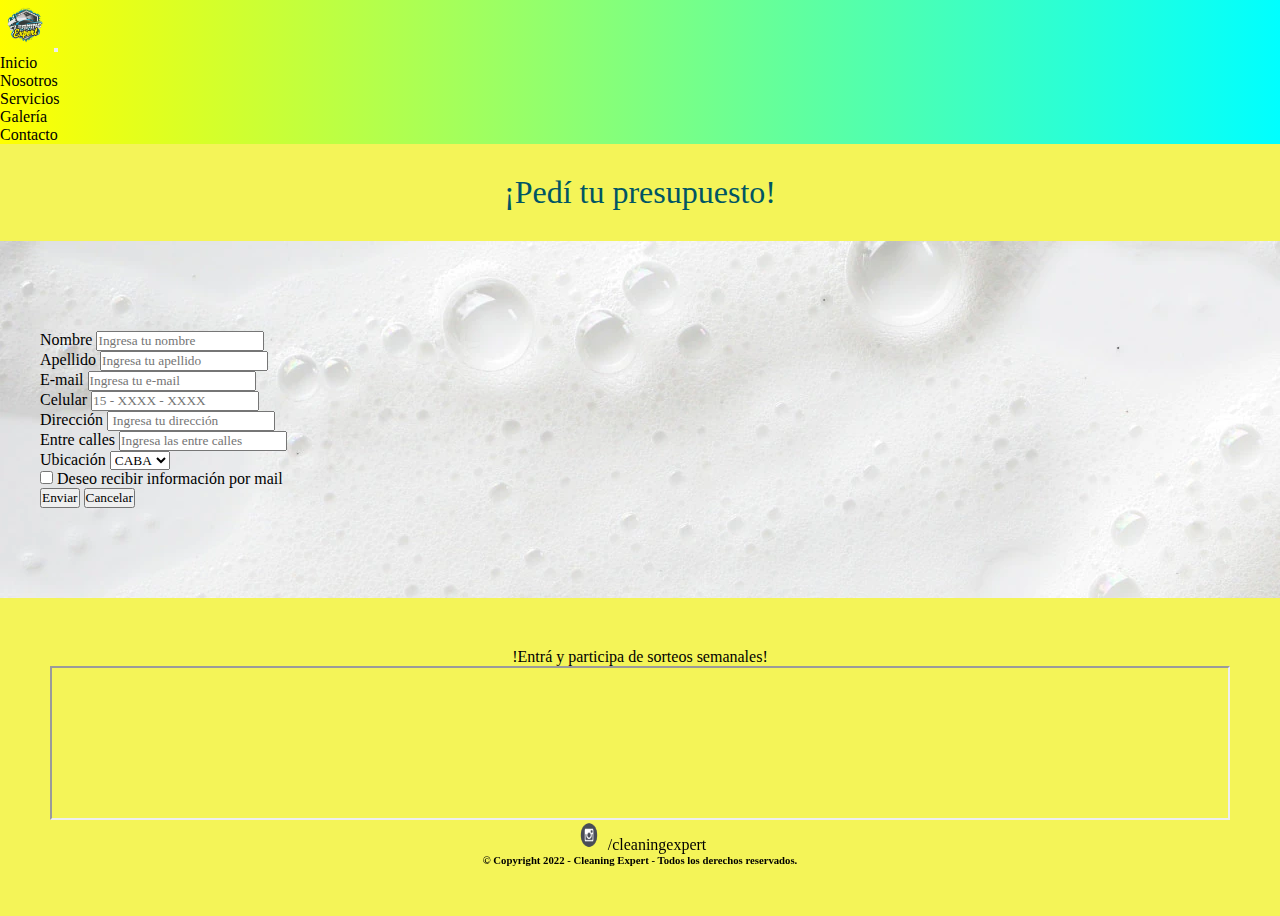
<file: paginas/contacto.html>
<!DOCTYPE html>
<html lang="en">

<head>
  <meta charset="UTF-8" />
  <meta http-equiv="X-UA-Compatible" content="IE=edge" />
  <meta name="viewport" content="width=device-width, initial-scale=1.0" />
  <link rel="shortcut icon" href="../imagenes/logo.png" />
  <!-- CSS only -->
  <link href="https://cdn.jsdelivr.net/npm/bootstrap@5.2.1/dist/css/bootstrap.min.css" rel="stylesheet"
    integrity="sha384-iYQeCzEYFbKjA/T2uDLTpkwGzCiq6soy8tYaI1GyVh/UjpbCx/TYkiZhlZB6+fzT" crossorigin="anonymous">
  <link rel="stylesheet" href="../Styles/Styles.css" />
  <title>contacto Cleaning Expert</title>
</head>

<body>
  <header class="header">
    <div class="contenedor">
      <h1>Cleaning Expert</h1>
      <nav class="navbar navbar-expand-lg bg-none">
        <div class="container-fluid">
          <a class="navbar-brand" href="#"><img src="../imagenes/logo.png" alt="logo" width="50px" height="50px"></a>
          <button class="navbar-toggler" type="button" data-bs-toggle="collapse"
            data-bs-target="#navbarSupportedContent" aria-controls="navbarSupportedContent" aria-expanded="false"
            aria-label="Toggle navigation">
            <span class="navbar-toggler-icon"></span>
          </button>
          <div class="collapse navbar-collapse" id="navbarSupportedContent">
            <ul class="navbar-nav me-auto mb-2 mb-lg-0">
              <li class="nav-item">
                <a class="nav-link active" aria-current="page" href="../index.html">Inicio</a>
              </li>
              <li class="nav-item">
                <a class="nav-link" href="./nosotros.html">Nosotros</a>
              </li>
              <li class="nav-item">
                <a class="nav-link" href="./servicios.html">Servicios</a>
              </li>
              <li class="nav-item">
                <a class="nav-link" href="./galeria.html">Galería</a>
              </li>
              <li class="nav-item">
                <a class="nav-link" href="./contacto.html">Contacto</a>
              </li>
          </div>
        </div>
      </nav>
  </header>
  <main class="main">
    <div class="main__bienvenida">
      <div class="contenedor">
        <h2>¡Pedí tu presupuesto!</h2>
      </div>
    </div>
    <div class="main__caracteristicas">
      <div class="contenedor">
      </div>
      <section class="formulario">
        <form class="row g-3">
          <div class="col-md-6">
            <label for="inputEmail4" class="form-label">Nombre</label>
            <input type="text" class="form-control" id="inputnombre4" placeholder="Ingresa tu nombre">
          </div>
          <div class="col-md-6">
            <label for="inputapellido4" class="form-label">Apellido</label>
            <input type="text" class="form-control" id="inputapellido4" placeholder="Ingresa tu apellido">
          </div>
          <div class="col-12">
            <label for="inputEmail4" class="form-label">E-mail</label>
            <input type="text" class="form-control" id="inputemail" placeholder="Ingresa tu e-mail">
          </div>
          <div class="col-12">
            <label for="inputcelular2" class="form-label">Celular</label>
            <input type="text" class="form-control" id="inputcelular2" placeholder="15 - XXXX - XXXX">
          </div>
          <div class="col-md-6">
            <label for="inputdireccion" class="form-label">Dirección</label>
            <input type="text" class="form-control" id="inputdireccion" placeholder=" Ingresa tu dirección" >
          </div>
          <div class="col-md-2">
            <label for="inputcalles" class="form-label">Entre calles</label>
            <input type="text" class="form-control" id="inputcalles"
              placeholder="Ingresa las entre calles">
          </div>
          <div class="col-md-4">
            <label for="inputubicacion" class="form-label">Ubicación</label>
            <select id="inputubicacion" class="form-select">
              <option selected>CABA</option>
              <option>GBA</option>
            </select>
          </div>
          <div class="col-12">
            <div class="form-check">
              <input class="form-check-input" type="checkbox" id="gridCheck">
              <label class="form-check-label" for="gridCheck">
                Deseo recibir información por mail
              </label>
            </div>
          </div>
          <div class="col-12">
            <button type="submit" class="btn btn-primary">Enviar</button>
            <button type="submit" class="btn btn-primary">Cancelar</button>
          </div>
        </form>
      </section>
  </main>
  <footer class="footer">
    <div class="contenedor"></div>
    <div class="alert alert-primary" role="alert">
      !Entrá y participa de sorteos semanales!
    </div>
    <iframe src="https://www.instagram.com/cleaningexpert.ok/" frameborder="1px"></iframe>
    <footer>
      <img src="../imagenes/Instagram.png" alt="instagram de la marca" width="30px" height="30px">
      <a href="https://www.instagram.com/cleaningexpert.ok/">/cleaningexpert</a>
      <h6>© Copyright 2022 - Cleaning Expert - Todos los derechos reservados.</h6>
    </footer>
    <!-- JavaScript Bundle with Popper -->
    <script src="https://cdn.jsdelivr.net/npm/bootstrap@5.2.1/dist/js/bootstrap.bundle.min.js"
      integrity="sha384-u1OknCvxWvY5kfmNBILK2hRnQC3Pr17a+RTT6rIHI7NnikvbZlHgTPOOmMi466C8"
      crossorigin="anonymous"></script>
</body>

</html>
</file>
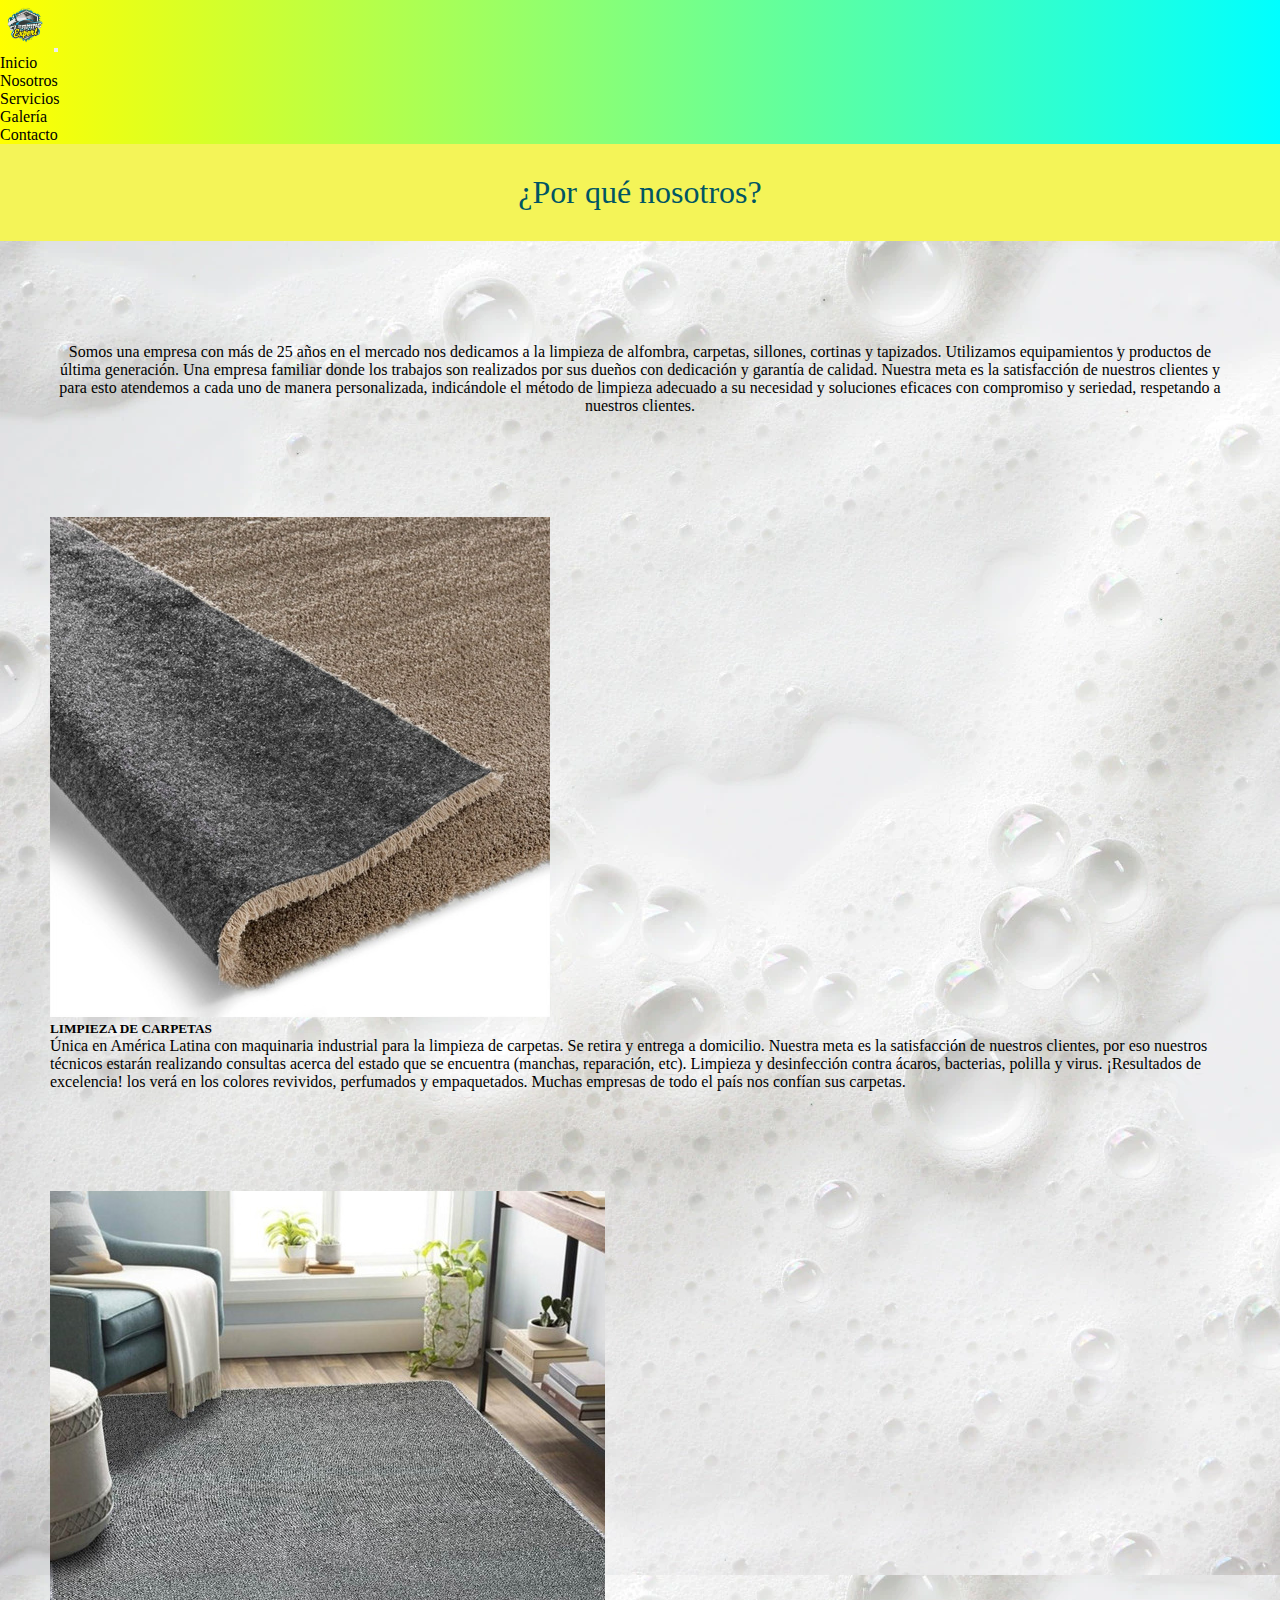
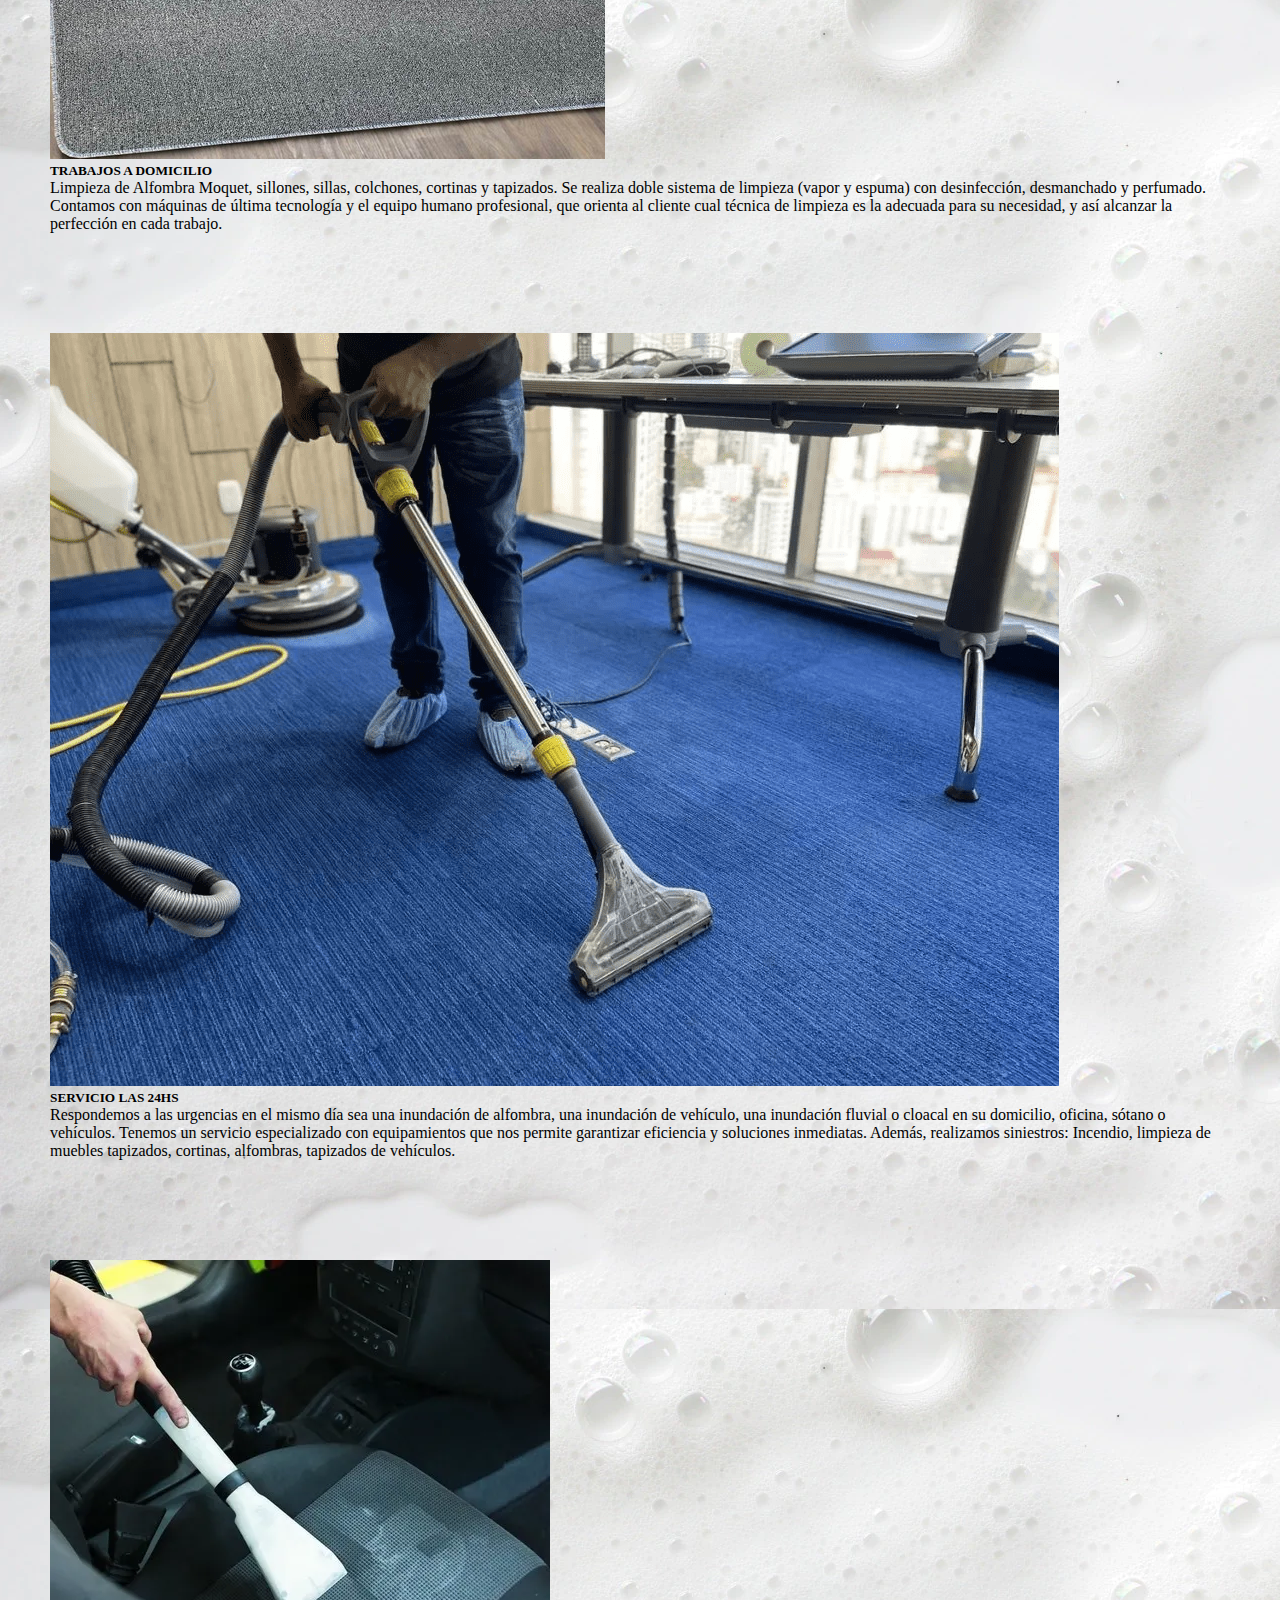
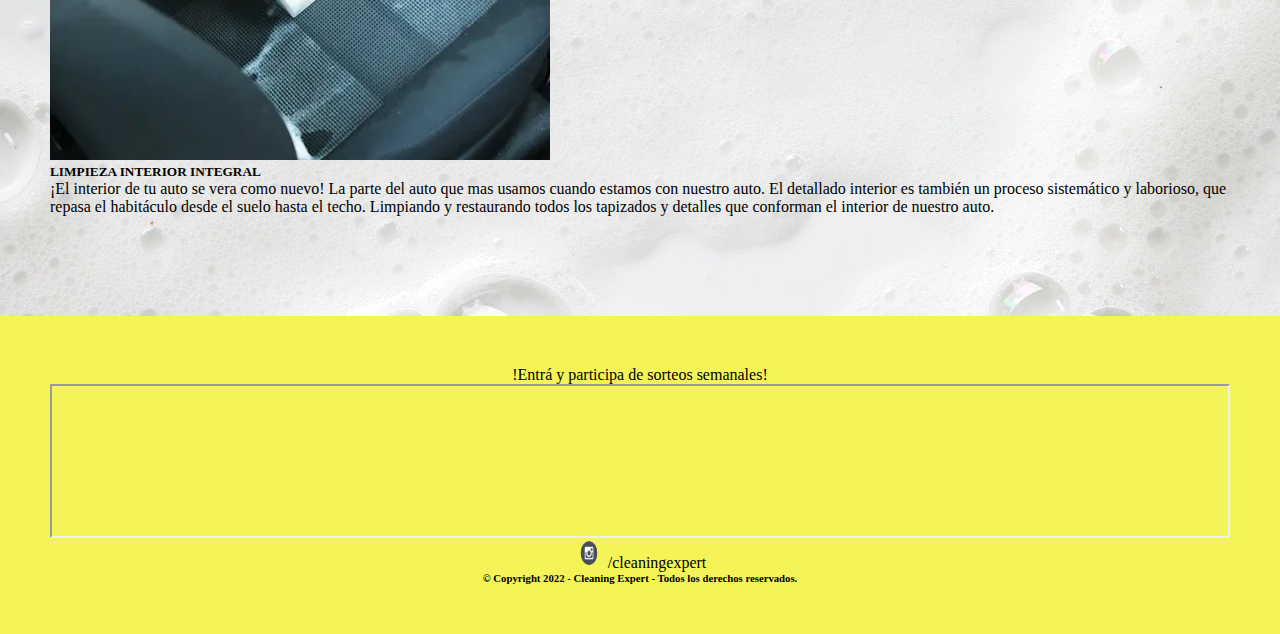
<file: paginas/nosotros.html>
<!DOCTYPE html>
<html lang="en">

<head>
  <meta charset="UTF-8" />
  <meta http-equiv="X-UA-Compatible" content="IE=edge" />
  <meta name="viewport" content="width=device-width, initial-scale=1.0" />
  <link rel="shortcut icon" href="../imagenes/logo.png" />
  <!-- CSS only -->
  <link href="https://cdn.jsdelivr.net/npm/bootstrap@5.2.1/dist/css/bootstrap.min.css" rel="stylesheet"
    integrity="sha384-iYQeCzEYFbKjA/T2uDLTpkwGzCiq6soy8tYaI1GyVh/UjpbCx/TYkiZhlZB6+fzT" crossorigin="anonymous">
  <link rel="stylesheet" href="../Styles/Styles.css" />
  <title>nosotros Cleaning Expert</title>
</head>

<body>
  <header class="header">
    <div class="contenedor">
      <h1>Cleaning Expert</h1>
      <nav class="navbar navbar-expand-lg bg-none">
        <div class="container-fluid">
          <a class="navbar-brand" href="#"><img src="../imagenes/logo.png" alt="logo" width="50px" height="50px"></a>
          <button class="navbar-toggler" type="button" data-bs-toggle="collapse"
            data-bs-target="#navbarSupportedContent" aria-controls="navbarSupportedContent" aria-expanded="false"
            aria-label="Toggle navigation">
            <span class="navbar-toggler-icon"></span>
          </button>
          <div class="collapse navbar-collapse" id="navbarSupportedContent">
            <ul class="navbar-nav me-auto mb-2 mb-lg-0">
              <li class="nav-item">
                <a class="nav-link active" aria-current="page" href="../index.html">Inicio</a>
              </li>
              <li class="nav-item">
                <a class="nav-link" href="./nosotros.html">Nosotros</a>
              </li>
              <li class="nav-item">
                <a class="nav-link" href="./servicios.html">Servicios</a>
              </li>
              <li class="nav-item">
                <a class="nav-link" href="./galeria.html">Galería</a>
              </li>
              <li class="nav-item">
                <a class="nav-link" href="./contacto.html">Contacto</a>
              </li>
          </div>
        </div>
      </nav>
  </header>
  <main class="main">
    <div class="main__bienvenida">
      <div class="contenedor">
        <h2>¿Por qué nosotros?</h2>
      </div>
    </div>
    <div class="main__caracteristicas">
      <div class="contenedor">
      </div>
      <div class="texto">
        Somos una empresa con más de 25 años en el mercado nos dedicamos a la limpieza de alfombra, carpetas, sillones,
        cortinas y tapizados. Utilizamos equipamientos y productos de última generación. Una empresa familiar donde los
        trabajos son realizados por sus dueños con dedicación y garantía de calidad.
        Nuestra meta es la satisfacción de nuestros clientes y para esto atendemos a cada uno de manera personalizada,
        indicándole el método de limpieza adecuado a su necesidad y soluciones eficaces con compromiso y seriedad,
        respetando a nuestros clientes.
      </div>
      <div class="row row-cols-1 row-cols-md-2 g-4">
        <div class="col">
          <div class="card">
            <img src="../imagenes/limpiezacarpetas.jpg" class="card-img-top" alt="limpiezacarpetas">
            <div class="card-body">
              <h5 class="card-title">LIMPIEZA DE CARPETAS</h5>
              <p class="card-text">Única en América Latina con maquinaria industrial para la limpieza de carpetas. Se
                retira y entrega a domicilio. Nuestra meta es la satisfacción de nuestros clientes, por eso nuestros
                técnicos estarán realizando consultas acerca del estado que se encuentra (manchas, reparación, etc).
                Limpieza y desinfección contra ácaros, bacterias, polilla y virus. ¡Resultados de excelencia! los verá
                en los colores revividos, perfumados y empaquetados. Muchas empresas de todo el país nos confían sus
                carpetas.</p>
            </div>
          </div>
        </div>
        <div class="col">
          <div class="card">
            <img src="../imagenes/Garantia.jpg" class="card-img-top" alt="Garantia">
            <div class="card-body">
              <h5 class="card-title">TRABAJOS A DOMICILIO</h5>
              <p class="card-text">Limpieza de Alfombra Moquet, sillones, sillas, colchones, cortinas y tapizados. Se
                realiza doble sistema de limpieza (vapor y espuma) con desinfección, desmanchado y perfumado. Contamos
                con máquinas de última tecnología y el equipo humano profesional, que orienta al cliente cual técnica de
                limpieza es la adecuada para su necesidad, y así alcanzar la perfección en cada trabajo.</p>
            </div>
          </div>
        </div>
        <div class="col">
          <div class="card">
            <img src="../imagenes/24HS.png" class="card-img-top" alt="urgencias">
            <div class="card-body">
              <h5 class="card-title">SERVICIO LAS 24HS</h5>
              <p class="card-text">Respondemos a las urgencias en el mismo día sea una inundación de alfombra, una
                inundación de vehículo, una inundación fluvial o cloacal en su domicilio, oficina, sótano o vehículos.
                Tenemos un servicio especializado con equipamientos que nos permite garantizar eficiencia y soluciones
                inmediatas. Además, realizamos siniestros: Incendio, limpieza de muebles tapizados, cortinas, alfombras,
                tapizados de vehículos.</p>
            </div>
          </div>
        </div>
        <div class="col">
          <div class="card">
            <img src="../imagenes/limpiezaautos.webp" class="card-img-top" alt="limpiezaAutos">
            <div class="card-body">
              <h5 class="card-title">LIMPIEZA INTERIOR INTEGRAL</h5>
              <p class="card-text">¡El interior de tu auto se vera como nuevo!
                La parte del auto que mas usamos cuando estamos con nuestro auto. El detallado interior es también un
                proceso sistemático y laborioso, que repasa el habitáculo desde el suelo hasta el techo. Limpiando y
                restaurando todos los tapizados y detalles que conforman el interior de nuestro auto.</p>
            </div>
          </div>
        </div>
  </main>
  <footer class="footer">
    <div class="contenedor"></div>
    <div class="alert alert-primary" role="alert">
      !Entrá y participa de sorteos semanales!
    </div>
    <iframe src="https://www.instagram.com/cleaningexpert.ok/" frameborder="1px"></iframe>
    <footer>
      <img src="../imagenes/Instagram.png" alt="instagram de la marca" width="30px" height="30px">
      <a href="https://www.instagram.com/cleaningexpert.ok/">/cleaningexpert</a>
      <h6>© Copyright 2022 - Cleaning Expert - Todos los derechos reservados.</h6>
    </footer>
    <!-- JavaScript Bundle with Popper -->
    <script src="https://cdn.jsdelivr.net/npm/bootstrap@5.2.1/dist/js/bootstrap.bundle.min.js"
      integrity="sha384-u1OknCvxWvY5kfmNBILK2hRnQC3Pr17a+RTT6rIHI7NnikvbZlHgTPOOmMi466C8"
      crossorigin="anonymous"></script>
</body>

</html>
</file>
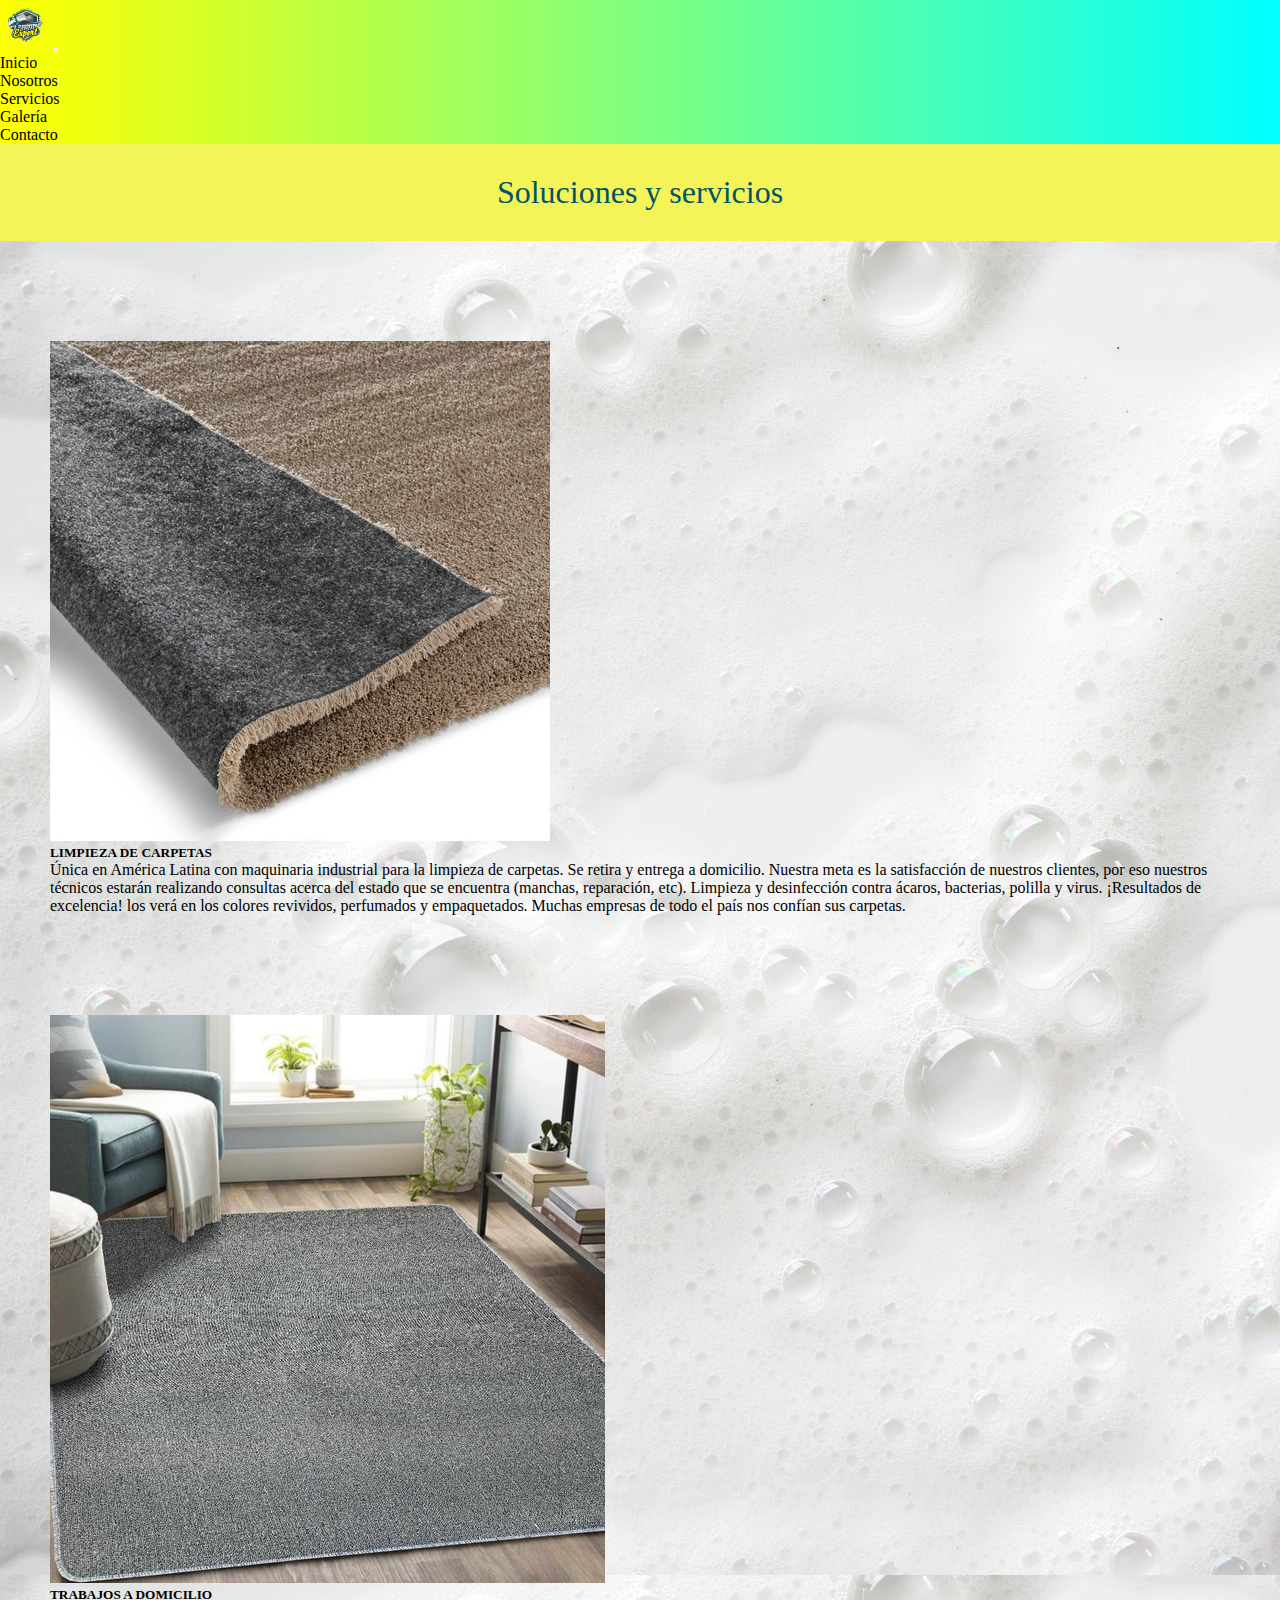
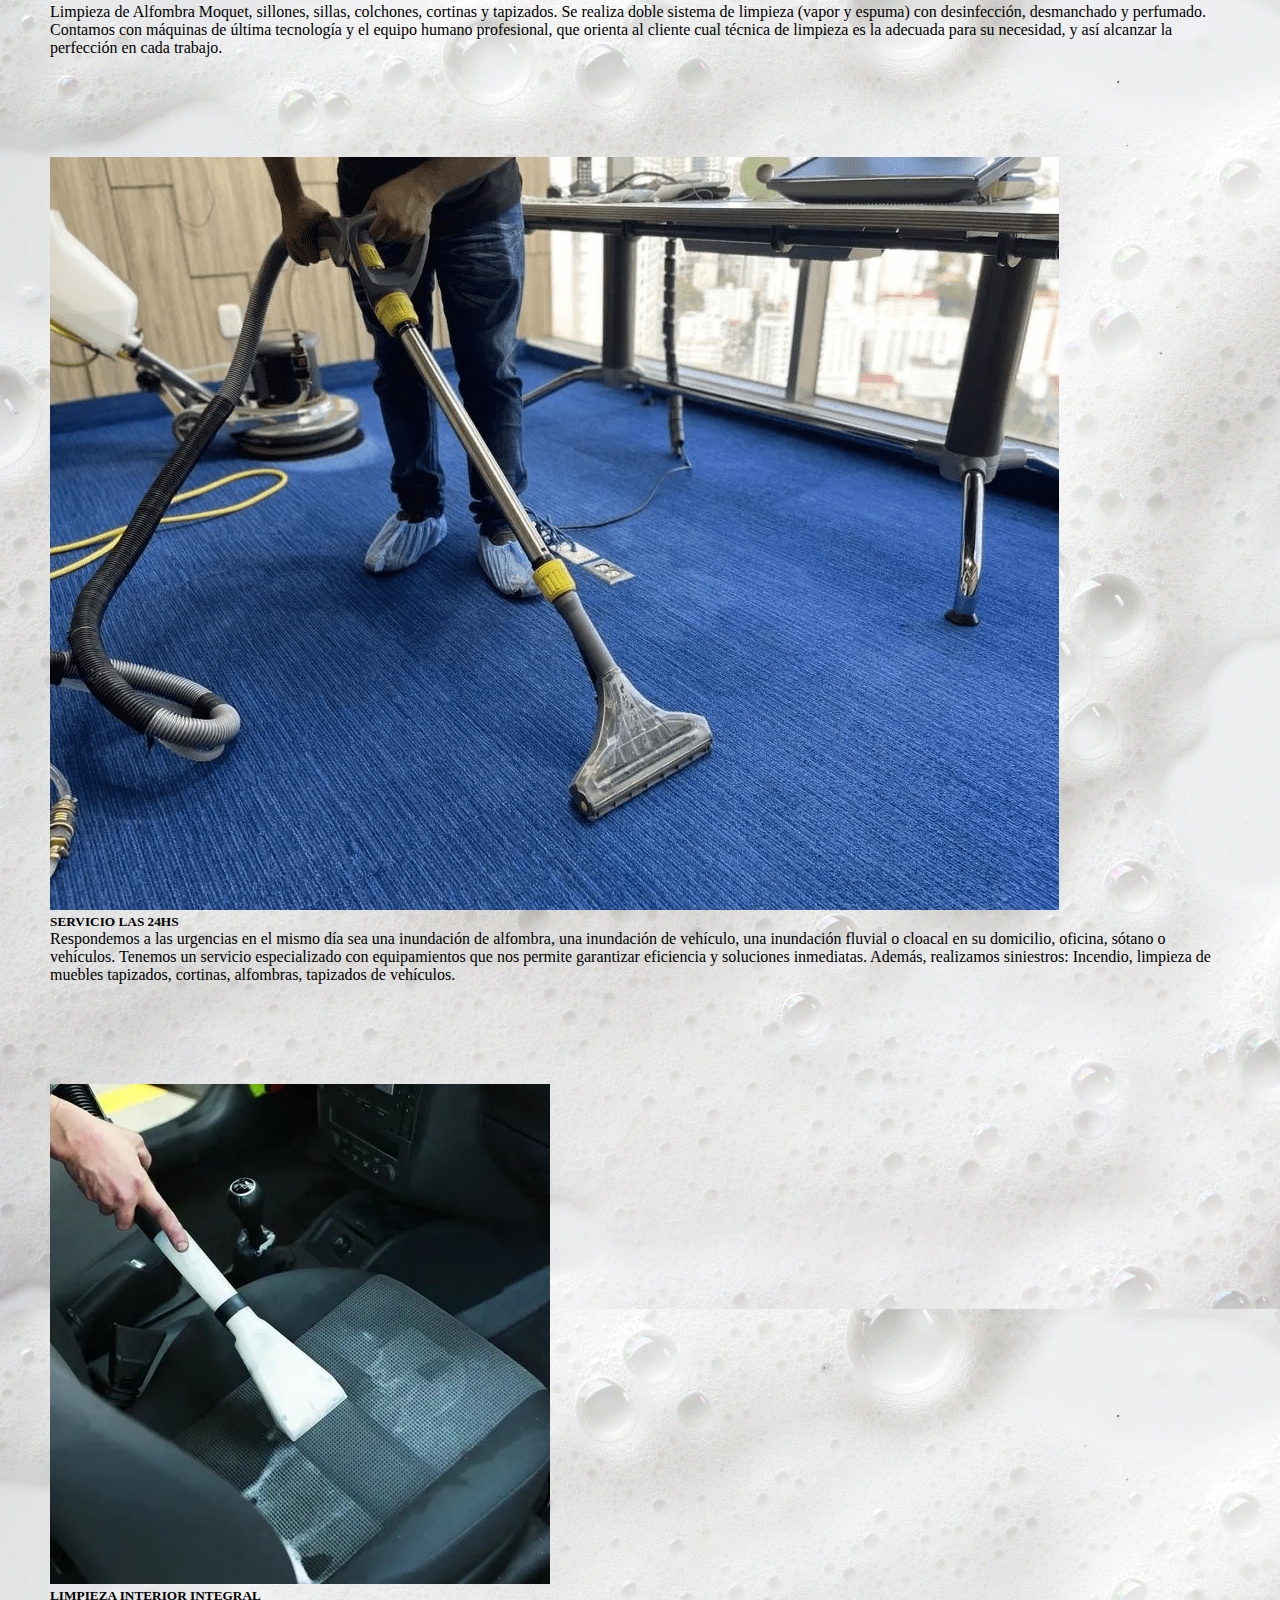
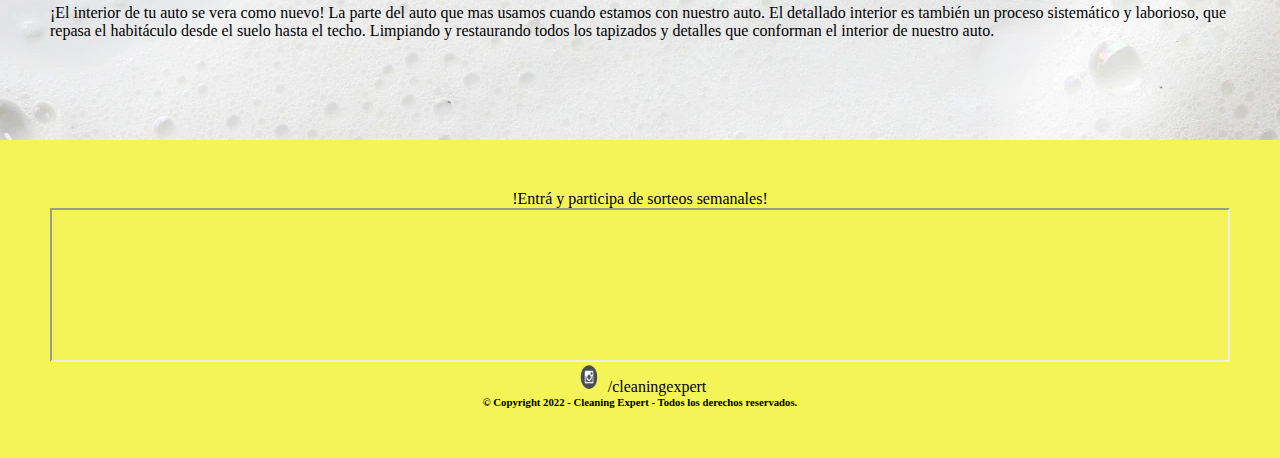
<file: paginas/servicios.html>
<!DOCTYPE html>
<html lang="en">

<head>
  <meta charset="UTF-8" />
  <meta http-equiv="X-UA-Compatible" content="IE=edge" />
  <meta name="viewport" content="width=device-width, initial-scale=1.0" />
  <link rel="shortcut icon" href="../imagenes/logo.png" />
  <!-- CSS only -->
  <link href="https://cdn.jsdelivr.net/npm/bootstrap@5.2.1/dist/css/bootstrap.min.css" rel="stylesheet"
    integrity="sha384-iYQeCzEYFbKjA/T2uDLTpkwGzCiq6soy8tYaI1GyVh/UjpbCx/TYkiZhlZB6+fzT" crossorigin="anonymous">
  <link rel="stylesheet" href="../Styles/Styles.css" />
  <title>servicios Cleaning Expert</title>
</head>

<body>
  <header class="header">
    <div class="contenedor">
      <h1>Cleaning Expert</h1>
      <nav class="navbar navbar-expand-lg bg-none">
        <div class="container-fluid">
          <a class="navbar-brand" href="#"><img src="../imagenes/logo.png" alt="logo" width="50px" height="50px"></a>
          <button class="navbar-toggler" type="button" data-bs-toggle="collapse"
            data-bs-target="#navbarSupportedContent" aria-controls="navbarSupportedContent" aria-expanded="false"
            aria-label="Toggle navigation">
            <span class="navbar-toggler-icon"></span>
          </button>
          <div class="collapse navbar-collapse" id="navbarSupportedContent">
            <ul class="navbar-nav me-auto mb-2 mb-lg-0">
              <li class="nav-item">
                <a class="nav-link active" aria-current="page" href="../index.html">Inicio</a>
              </li>
              <li class="nav-item">
                <a class="nav-link" href="./nosotros.html">Nosotros</a>
              </li>
              <li class="nav-item">
                <a class="nav-link" href="./servicios.html">Servicios</a>
              </li>
              <li class="nav-item">
                <a class="nav-link" href="./galeria.html">Galería</a>
              </li>
              <li class="nav-item">
                <a class="nav-link" href="./contacto.html">Contacto</a>
              </li>
          </div>
        </div>
      </nav>
  </header>
  <main class="main">
    <div class="main__bienvenida">
      <div class="contenedor">
        <h2>Soluciones y servicios</h2>
      </div>
    </div>
    <main>
      <div class="main__caracteristicas">
        <div class="contenedor">
        </div>
        <div class="row row-cols-1 row-cols-md-2 g-4">
          <div class="col">
            <div class="card">
              <img src="../imagenes/limpiezacarpetas.jpg" class="card-img-top" alt="limpiezacarpetas">
              <div class="card-body">
                <h5 class="card-title">LIMPIEZA DE CARPETAS</h5>
                <p class="card-text">Única en América Latina con maquinaria industrial para la limpieza de carpetas. Se
                  retira y entrega a domicilio. Nuestra meta es la satisfacción de nuestros clientes, por eso nuestros
                  técnicos estarán realizando consultas acerca del estado que se encuentra (manchas, reparación, etc).
                  Limpieza y desinfección contra ácaros, bacterias, polilla y virus. ¡Resultados de excelencia! los verá
                  en los colores revividos, perfumados y empaquetados. Muchas empresas de todo el país nos confían sus
                  carpetas.</p>
              </div>
            </div>
          </div>
          <div class="col">
            <div class="card">
              <img src="../imagenes/Garantia.jpg" class="card-img-top" alt="Garantia">
              <div class="card-body">
                <h5 class="card-title">TRABAJOS A DOMICILIO</h5>
                <p class="card-text">Limpieza de Alfombra Moquet, sillones, sillas, colchones, cortinas y tapizados. Se
                  realiza doble sistema de limpieza (vapor y espuma) con desinfección, desmanchado y perfumado. Contamos
                  con máquinas de última tecnología y el equipo humano profesional, que orienta al cliente cual técnica
                  de
                  limpieza es la adecuada para su necesidad, y así alcanzar la perfección en cada trabajo.</p>
              </div>
            </div>
          </div>
          <div class="col">
            <div class="card">
              <img src="../imagenes/24HS.png" class="card-img-top" alt="urgencias">
              <div class="card-body">
                <h5 class="card-title">SERVICIO LAS 24HS</h5>
                <p class="card-text">Respondemos a las urgencias en el mismo día sea una inundación de alfombra, una
                  inundación de vehículo, una inundación fluvial o cloacal en su domicilio, oficina, sótano o vehículos.
                  Tenemos un servicio especializado con equipamientos que nos permite garantizar eficiencia y soluciones
                  inmediatas. Además, realizamos siniestros: Incendio, limpieza de muebles tapizados, cortinas,
                  alfombras,
                  tapizados de vehículos.</p>
              </div>
            </div>
          </div>
          <div class="col">
            <div class="card">
              <img src="../imagenes/limpiezaautos.webp" class="card-img-top" alt="limpiezaAutos">
              <div class="card-body">
                <h5 class="card-title">LIMPIEZA INTERIOR INTEGRAL</h5>
                <p class="card-text">¡El interior de tu auto se vera como nuevo!
                  La parte del auto que mas usamos cuando estamos con nuestro auto. El detallado interior es también un
                  proceso sistemático y laborioso, que repasa el habitáculo desde el suelo hasta el techo. Limpiando y
                  restaurando todos los tapizados y detalles que conforman el interior de nuestro auto.</p>
              </div>
            </div>
          </div>
    </main>
    <footer class="footer">
      <div class="contenedor"></div>
      <div class="alert alert-primary" role="alert">
        !Entrá y participa de sorteos semanales!
      </div>
      <iframe src="https://www.instagram.com/cleaningexpert.ok/" frameborder="1px"></iframe>
      <footer>
        <img src="../imagenes/Instagram.png" alt="instagram de la marca" width="30px" height="30px">
        <a href="https://www.instagram.com/cleaningexpert.ok/">/cleaningexpert</a>
        <h6>© Copyright 2022 - Cleaning Expert - Todos los derechos reservados.</h6>
      </footer>
      <!-- JavaScript Bundle with Popper -->
      <script src="https://cdn.jsdelivr.net/npm/bootstrap@5.2.1/dist/js/bootstrap.bundle.min.js"
        integrity="sha384-u1OknCvxWvY5kfmNBILK2hRnQC3Pr17a+RTT6rIHI7NnikvbZlHgTPOOmMi466C8"
        crossorigin="anonymous"></script>
</body>

</html>
</file>
<file: Styles/Styles.css>
* {
  margin: 0px;
  padding: 0px;
  box-sizing: border-box;
  text-decoration: none;
  list-style: none;
  font-family: poppins;
  color: black;
}

header {
  width: 100%;
  background-image: linear-gradient(to right, rgb(255, 255, 0), rgb(0, 255, 255));
}
header .contenedor {
  margin: auto;
  display: flex;
  justify-content: space-between;
  max-width: 1440px;
  align-items: center;
  overflow: hidden;
}
header h1 {
  position: absolute;
  text-indent: -10000px;
}

.hero {
  width: 100%;
  height: calc(100vh - 100px);
}

.hero .contenedor {
  max-width: 100%;
}

.hero img {
  width: 100%;
  -o-object-fit: cover;
     object-fit: cover;
  height: calc(100vh - 100px);
}

.main__bienvenida {
  background-color: rgb(244, 244, 88);
  padding: 30px 0;
}

h2 {
  width: 100%;
  font-size: 32px;
  color: rgb(0, 85, 100);
  text-align: center;
  font-weight: 400;
}

.main__caracteristicas {
  width: 100%;
  background-image: url(../imagenes/ESPUMA.png);
  padding: 50px 0;
}

.main__caracteristicas .contenedor {
  display: flex;
  flex-direction: column;
}

.main__item--1,
.main__item--2 {
  display: flex;
  flex-direction: row;
  align-items: center;
  justify-content: space-between;
  padding: 0 50px;
  width: 100%;
  height: 400px;
  transition: all 0.5s ease;
}

.main__item--2 {
  flex-direction: row-reverse;
}

.main__item--1 h2,
.main__item--2 h2 {
  width: 300px;
  font-size: 37px;
  color: rgb(30, 176, 212);
  font-weight: bold;
  transition: all 0.5s ease;
}

.main__item--1 img,
.main__item--2 img {
  width: 600px;
  height: 300px;
  -o-object-fit: cover;
     object-fit: cover;
}

.main__item--1:hover,
.main__item--2:hover {
  transform: scale(110%);
}

.main__item--1:hover h2 {
  transform: scale(100%);
  transform: translateX(400px);
}

.main__item--2:hover h2 {
  transform: scale(100%);
  transform: translateX(-400px);
}

.footer {
  display: flex;
  flex-direction: column;
  text-align: center;
  padding: 50px;
}

.redes {
  padding: 10px;
}

.texto {
  display: flex;
  flex-direction: column;
  justify-content: center;
  text-align: center;
  padding: 2px;
  margin: 50px;
}

.titulo {
  display: flex;
  flex-direction: column;
  justify-content: center;
  text-align: center;
}

.col {
  padding: 50px;
}

.formulario {
  padding: 40px;
}

.iframe {
  display: flex;
  justify-content: center;
}

#carouselExampleCaptions {
  padding: 30px;
  width: 100%;
  height: 100%;
}

@media (max-width: 800px) {
  header {
    width: 100%;
    background-image: linear-gradient(to right, rgb(255, 255, 0), rgb(0, 255, 255));
  }
  .contenedor {
    margin: auto;
    display: flex;
    justify-content: space-between;
    align-items: center;
  }
  h1 {
    position: absolute;
    text-indent: -10000px;
  }
  .header__img {
    width: 100px;
    height: 100px;
    -o-object-fit: cover;
       object-fit: cover;
  }
  .header__btn {
    background-color: rgb(251, 253, 94);
    padding: 10px 20px;
    border-radius: 5px;
    box-shadow: 0px 12px 24px -12px rgba(0, 0, 0, 0.5);
    -webkit-box-shadow: 0px 12px 24px -12px rgba(0, 0, 0, 0.5);
  }
  .hero {
    display: flex;
    align-items: flex-start;
    width: 100%;
    height: 50%;
  }
  .hero .contenedor {
    max-width: 100%;
  }
  .hero img {
    width: 100%;
    height: auto;
    max-height: 50%;
  }
  .main__bienvenida {
    background-color: rgb(244, 244, 88);
    padding: 15px 0;
  }
  h2 {
    width: 100%;
    font-size: 16px;
    color: rgb(0, 0, 108);
    text-align: center;
    font-weight: 400;
  }
  .main__caracteristicas {
    width: 100%;
    background-image: url(../imagenes/ESPUMA.png);
  }
  .main__caracteristicas .contenedor {
    display: flex;
    flex-direction: column;
  }
  .main__item--1,
.main__item--2 {
    display: flex;
    flex-direction: column;
    justify-content: center;
    padding: 25px 0;
    width: 100%;
    height: 400px;
  }
  .main__item--1 h2,
.main__item--2 h2 {
    color:  rgb(0, 85, 100);
    font-size: 21px;
    background-color: rgb(30, 176, 212);
  }
  .main__item--1 img,
.main__item--2 img {
    margin: auto;
    width: 300px;
    height: auto;
  }
  .main__item--1:hover,
.main__item--2:hover {
    transform: scale(100%);
  }
  .main__item--1:hover h2 {
    transform: scale(100%);
    transform: translateX(0px);
  }
  .main__item--2:hover h2 {
    transform: scale(100%);
    transform: translateX(0px);
  }
  .texto {
    display: flex;
    flex-direction: column;
    font-weight: 400;
    height: auto;
  }
}
.footer {
  width: 100%;
  background-color: rgb(244, 244, 88);
}

#carouselExampleCaptions {
  display: flex;
  flex-direction: column;
}/*# sourceMappingURL=styles.css.map */
</file>
